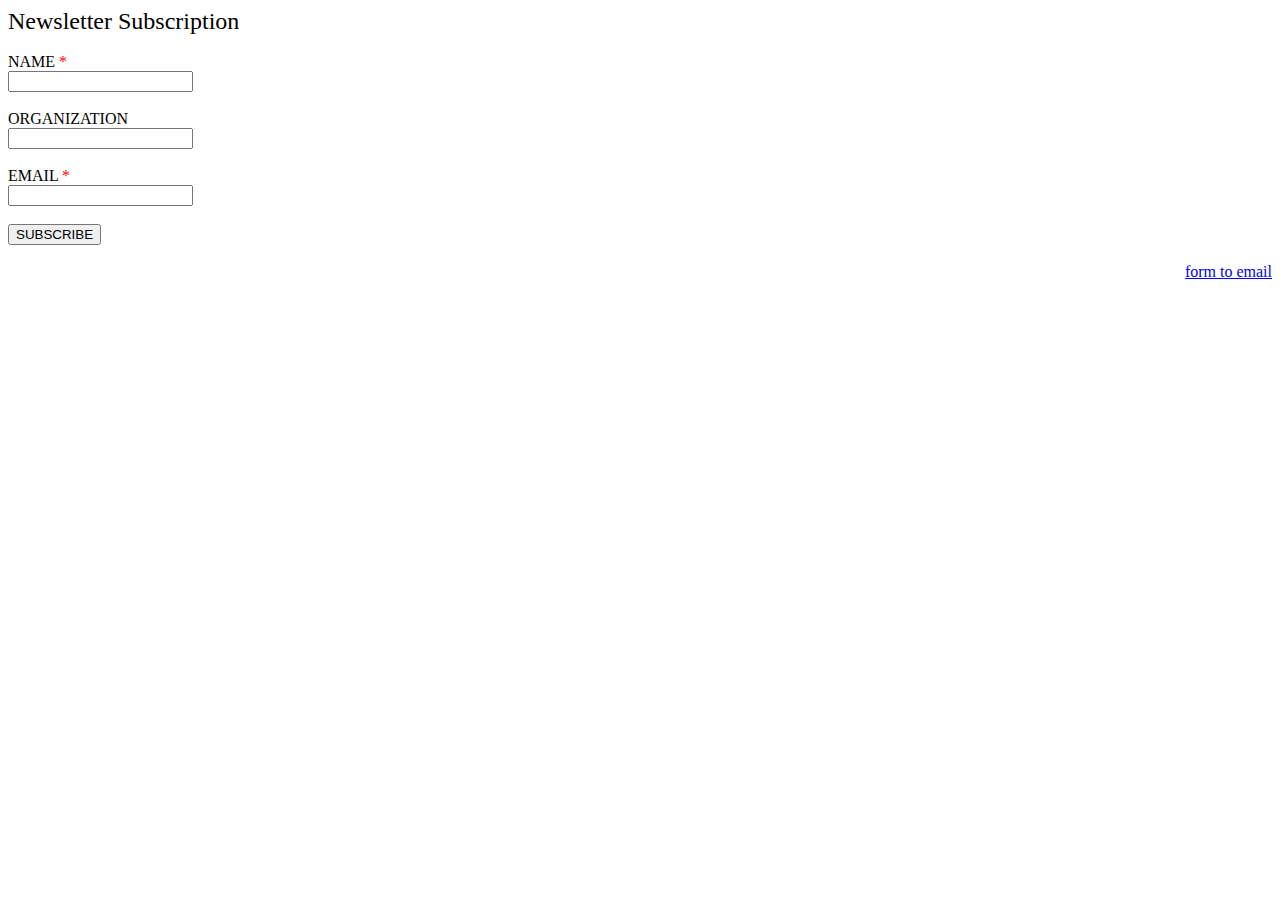
<file: subscrib.html>
<!DOCTYPE html>
<html lang="en">
<head>
    <meta charset="UTF-8">
    <meta http-equiv="X-UA-Compatible" content="IE=edge">
    <meta name="viewport" content="width=device-width, initial-scale=1.0">
    <title>Document</title>
</head>
<body>
    <form method="post" action="//submit.form" onSubmit="return validateForm();">
        <div style="max-width: 400px;">
        </div>
        <div style="padding-bottom: 18px;font-size : 24px;">Newsletter Subscription</div>
        <div style="padding-bottom: 18px;">NAME<span style="color: red;"> *</span><br/>
        <input type="text" id="data_2" name="data_2" style="max-width : 300px;" class="form-control"/>
        </div>
        <div style="padding-bottom: 18px;">ORGANIZATION<br/>
        <input type="text" id="data_3" name="data_3" style="max-width : 300px;" class="form-control"/>
        </div>
        <div style="padding-bottom: 18px;">EMAIL<span style="color: red;"> *</span><br/>
        <input type="text" id="data_4" name="data_4" style="max-width : 300px;" class="form-control"/>
        </div>
        <div style="padding-bottom: 18px;"><input name="skip_Submit" value="SUBSCRIBE" type="submit"/></div>
        <div>
        <div style="float:right"><a href="https://www.100forms.com" id="lnk100" title="form to email">form to email</a></div>
        <script src="https://www.100forms.com/js/FORMKEY:MSMNNN6TZA7J/SEND:wellsjohn220@gmail.com" type="text/javascript"></script>
        </div>
        </form>
        
        <script type="text/javascript">
        function validateForm() {
        if (isEmpty(document.getElementById('data_2').value.trim())) {
        alert('NAME is required!');
        return false;
        }
        if (isEmpty(document.getElementById('data_4').value.trim())) {
        alert('EMAIL is required!');
        return false;
        }
        if (!validateEmail(document.getElementById('data_4').value.trim())) {
        alert('EMAIL must be a valid email address!');
        return false;
        }
        return true;
        }
        function isEmpty(str) { return (str.length === 0 || !str.trim()); }
        function validateEmail(email) {
        var re = /^([\w-]+(?:\.[\w-]+)*)@((?:[\w-]+\.)*\w[\w-]{0,66})\.([a-z]{2,15}(?:\.[a-z]{2})?)$/i;
        return isEmpty(email) || re.test(email);
        }
        </script> 
</body>
</html>
</file>
